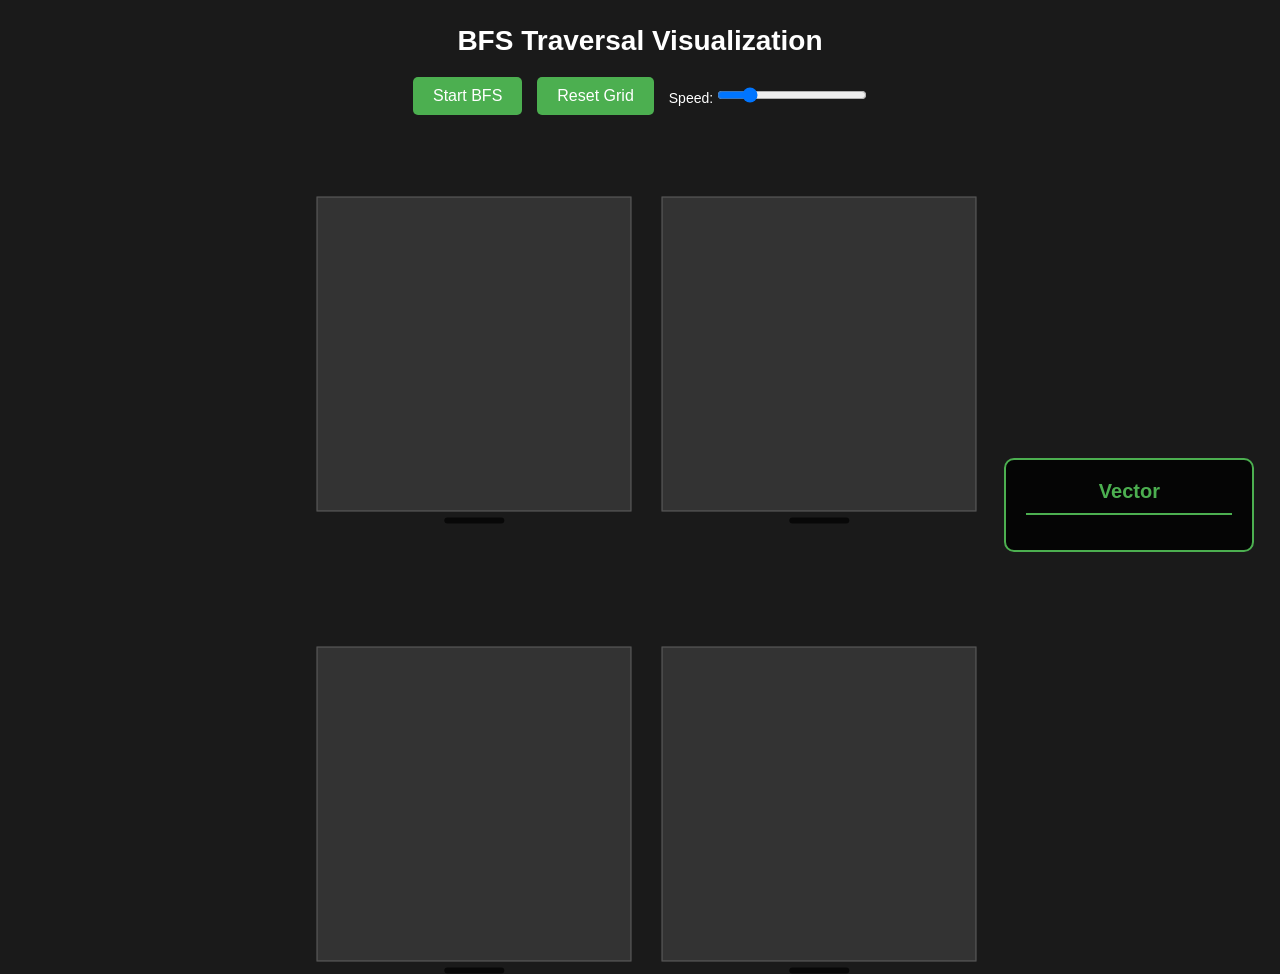
<file: 2nd.html>
<!DOCTYPE html>
<html lang="en">
<head>
    <meta charset="UTF-8">
    <meta name="viewport" content="width=device-width, initial-scale=1.0">
    <title>BFS Visualization</title>
    <link rel="stylesheet" href="style.css">
</head>
<body>
    <div class="container">
        <h1>BFS Traversal Visualization</h1>
        <div class="controls">
            <button id="startBtn">Start BFS</button>
            <button id="resetBtn">Reset Grid</button>
            <label>
                Speed: <input type="range" id="speedSlider" min="10" max="500" value="100">
            </label>
        </div>
        <!-- Absolute-positioned stage holding four identical grids at screen quarters -->
        <div class="grid-stage">
            <div class="grid-wrapper pos-tl">
                <div class="grid"></div>
                <div class="grid-label"></div>
            </div>
            <div class="grid-wrapper pos-tr">
                <div class="grid"></div>
                <div class="grid-label"></div>
            </div>
            <div class="grid-wrapper pos-bl">
                <div class="grid"></div>
                <div class="grid-label"></div>
            </div>
            <div class="grid-wrapper pos-br">
                <div class="grid"></div>
                <div class="grid-label"></div>
            </div>
            
            <!-- Vector display on the right side -->
            <div class="vector-display">
                <h3>Vector</h3>
                <div id="vectorContent"></div>
            </div>
        </div>
        
    </div>
    <script src="script.js"></script>
</body>
</html>
</file>
<file: style.css>
* {
    margin: 0;
    padding: 0;
    box-sizing: border-box;
}

body {
    font-family: Arial, sans-serif;
    background: #1a1a1a;
    color: #fff;
    display: flex;
    justify-content: center;
    align-items: center;
    min-height: 100vh;
    padding: 20px;
}

.container {
    text-align: center;
}

h1 {
    margin-bottom: 20px;
    font-size: 28px;
}

.controls {
    margin-bottom: 20px;
    display: flex;
    gap: 15px;
    justify-content: center;
    align-items: center;
    flex-wrap: wrap;
}

button {
    background: #4CAF50;
    color: white;
    border: none;
    padding: 10px 20px;
    font-size: 16px;
    cursor: pointer;
    border-radius: 5px;
    transition: background 0.3s;
}

button:hover {
    background: #45a049;
}

button:disabled {
    background: #666;
    cursor: not-allowed;
}

/* Stage to place 4 grids at screen quarters */
.grid-stage {
    position: relative;
    width: 100vw;
    height: calc(100vh - 160px); /* leave room for header/controls */
}

/* Wrapper for each grid and its label */
.grid-wrapper {
    position: absolute;
    display: flex;
    flex-direction: column;
    align-items: center;
    gap: 10px;
}

/* Generic grid box, identical styling to the previous #grid */
.grid {
    position: relative;
    display: inline-grid;
    grid-template-columns: repeat(20, 25px);
    grid-template-rows: repeat(20, 25px);
    gap: 1px;
    background: #333;
    padding: 1px;
    border: 2px solid #555;
}

/* Label styling */
.grid-label {
    color: #fff;
    font-size: 14px;
    font-weight: bold;
    text-align: center;
    background: rgba(0, 0, 0, 0.7);
    padding: 5px 10px;
    border-radius: 5px;
    min-width: 100px;
}

/* Vector display on the right side */
.vector-display {
    position: absolute;
    right: 2vw;
    top: 50%;
    transform: translateY(-50%);
    background: rgba(0, 0, 0, 0.8);
    border: 2px solid #4CAF50;
    border-radius: 10px;
    padding: 20px;
    min-width: 250px;
    max-width: 300px;
    color: #fff;
}

.vector-display h3 {
    margin: 0 0 15px 0;
    font-size: 20px;
    text-align: center;
    color: #4CAF50;
    border-bottom: 2px solid #4CAF50;
    padding-bottom: 10px;
}

#vectorContent {
    font-family: 'Courier New', monospace;
    font-size: 14px;
    line-height: 1.8;
    word-break: break-word;
}

#vectorContent div {
    margin: 5px 0;
    padding: 5px;
    background: rgba(76, 175, 80, 0.1);
    border-radius: 3px;
}

/* Positions: 1/4 and 3/4 horizontally; 1/4 and 2/4 vertically */
.pos-tl { /* top-left at 1/4 width, 1/4 height */
    left: 37vw;
    top: 25vh;
    transform: translate(-50%, -50%) scale(0.6);
}
.pos-tr { /* top-right at 3/4 width, 1/4 height */
    left: 64vw;
    top: 25vh;
    transform: translate(-50%, -50%) scale(0.6);
}
.pos-bl { /* bottom-left at 1/4 width, 2/4 (1/2) height */
    left: 37vw;
    top: 75vh;
    transform: translate(-50%, -50%) scale(0.6);
}
.pos-br { /* bottom-right at 3/4 width, 2/4 (1/2) height */
    left: 64vw;
    top: 75vh;
    transform: translate(-50%, -50%) scale(0.6);
}

.cell {
    width: 25px;
    height: 25px;
    transition: all 0.3s;
}

.cell.zero {
    background: #ff0000;
}

.cell.one {
    background: #000000;
}

.cell.visiting {
    background: #00ff00 !important;
    transform: scale(1.1);
    box-shadow: 0 0 10px #00ff00;
}

.cell.visited {
    background: #0080ff !important;
}

label {
    font-size: 14px;
}

input[type="range"] {
    width: 150px;
}
</file>
